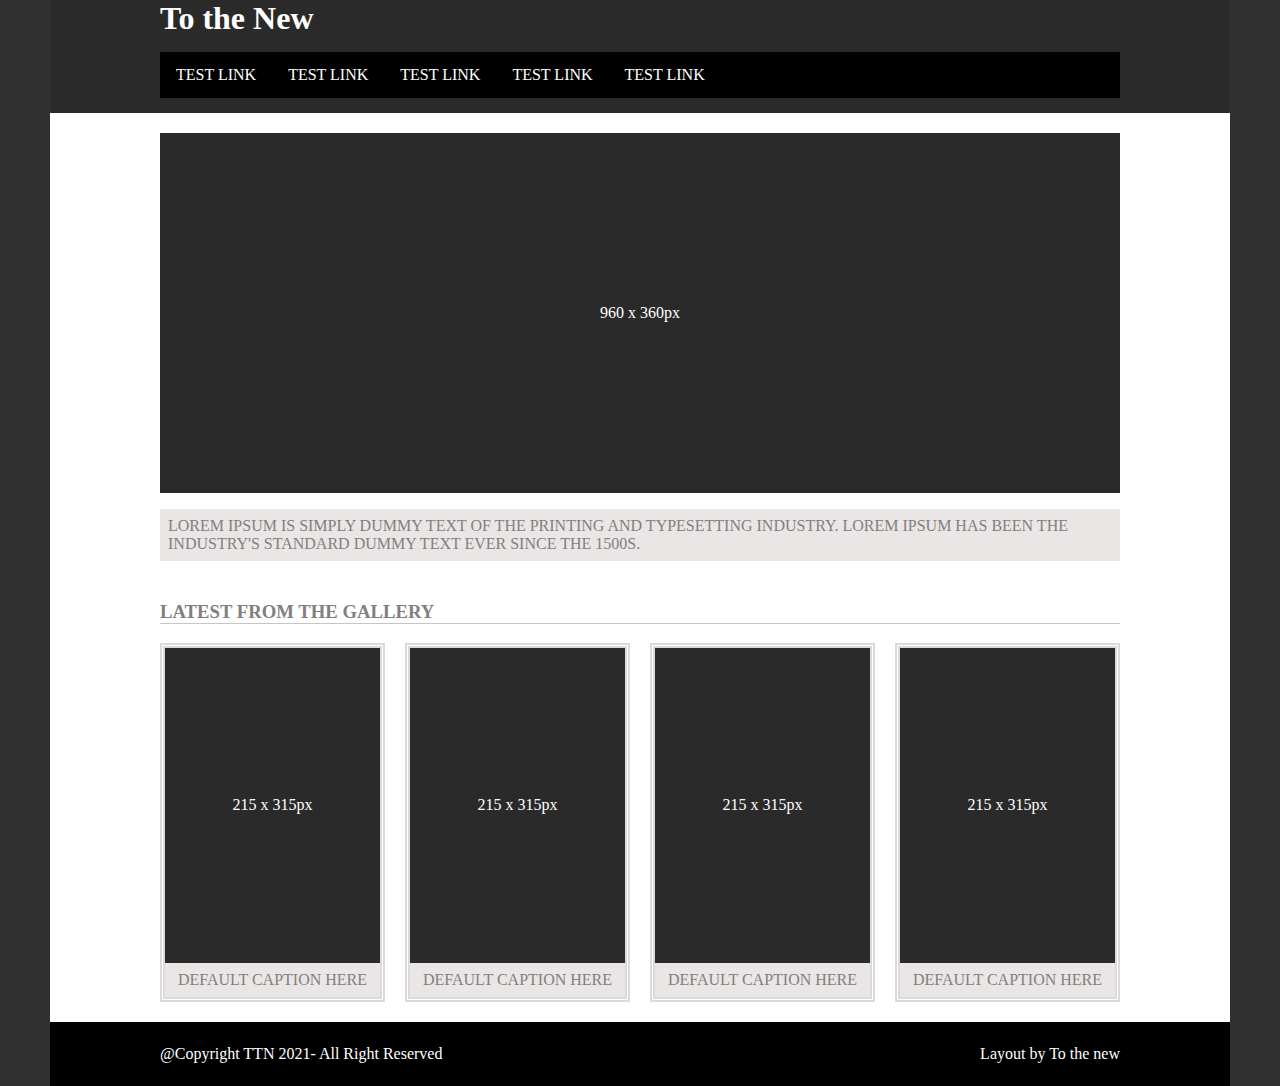
<file: index.html>
<!DOCTYPE html>
<html lang="en">
<head>
    <meta charset="UTF-8">
    <meta http-equiv="X-UA-Compatible" content="IE=edge">
    <meta name="viewport" content="width=device-width, initial-scale=1.0">
    <link rel = "stylesheet" href = "web-page.css">
    <title>Web-Page</title>
</head>

<body>
    <div class="blackShade">
            <header class="constantWidthPage">
                <h1>To the New</h1>
                <nav>
                    <ul>
                        <li><a href="#">TEST LINK</a></li>
                        <li><a href="#">TEST LINK</a></li>
                        <li><a href="#">TEST LINK</a></li>
                        <li><a href="#">TEST LINK</a></li>
                        <li><a href="#">TEST LINK</a></li>
                    </ul>
                </nav>    
            </header>    
    </div>
    
    <div class="whiteShade">
        <section class="constantWidthPage">
            <div class="galleryCardBig"><span>960 x 360px</span></div>
            <p>LOREM IPSUM IS SIMPLY DUMMY TEXT OF THE PRINTING AND TYPESETTING INDUSTRY. 
                LOREM IPSUM HAS BEEN THE INDUSTRY'S STANDARD DUMMY TEXT EVER SINCE THE 1500S.</p>
            <h3>LATEST FROM THE GALLERY</h3>
            <ul class="galleryListSmall">
                <li><div class="galleryCardSmall"><span>215 x 315px</span></div><p>DEFAULT CAPTION HERE</p></li>
                <li><div class="galleryCardSmall"><span>215 x 315px</span></div><p>DEFAULT CAPTION HERE</p></li>
                <li><div class="galleryCardSmall"><span>215 x 315px</span></div><p>DEFAULT CAPTION HERE</p></li>
                <li><div class="galleryCardSmall"><span>215 x 315px</span></div><p>DEFAULT CAPTION HERE</p></li>
            </ul>
        </section>
    </div>

    <div id ="foot">
        <footer class="constantWidthPage">
            <p>@Copyright TTN 2021- All Right Reserved</p>
            <p>Layout by To the new</p>
        </footer>
    </div>

</body>
</html>
</file>
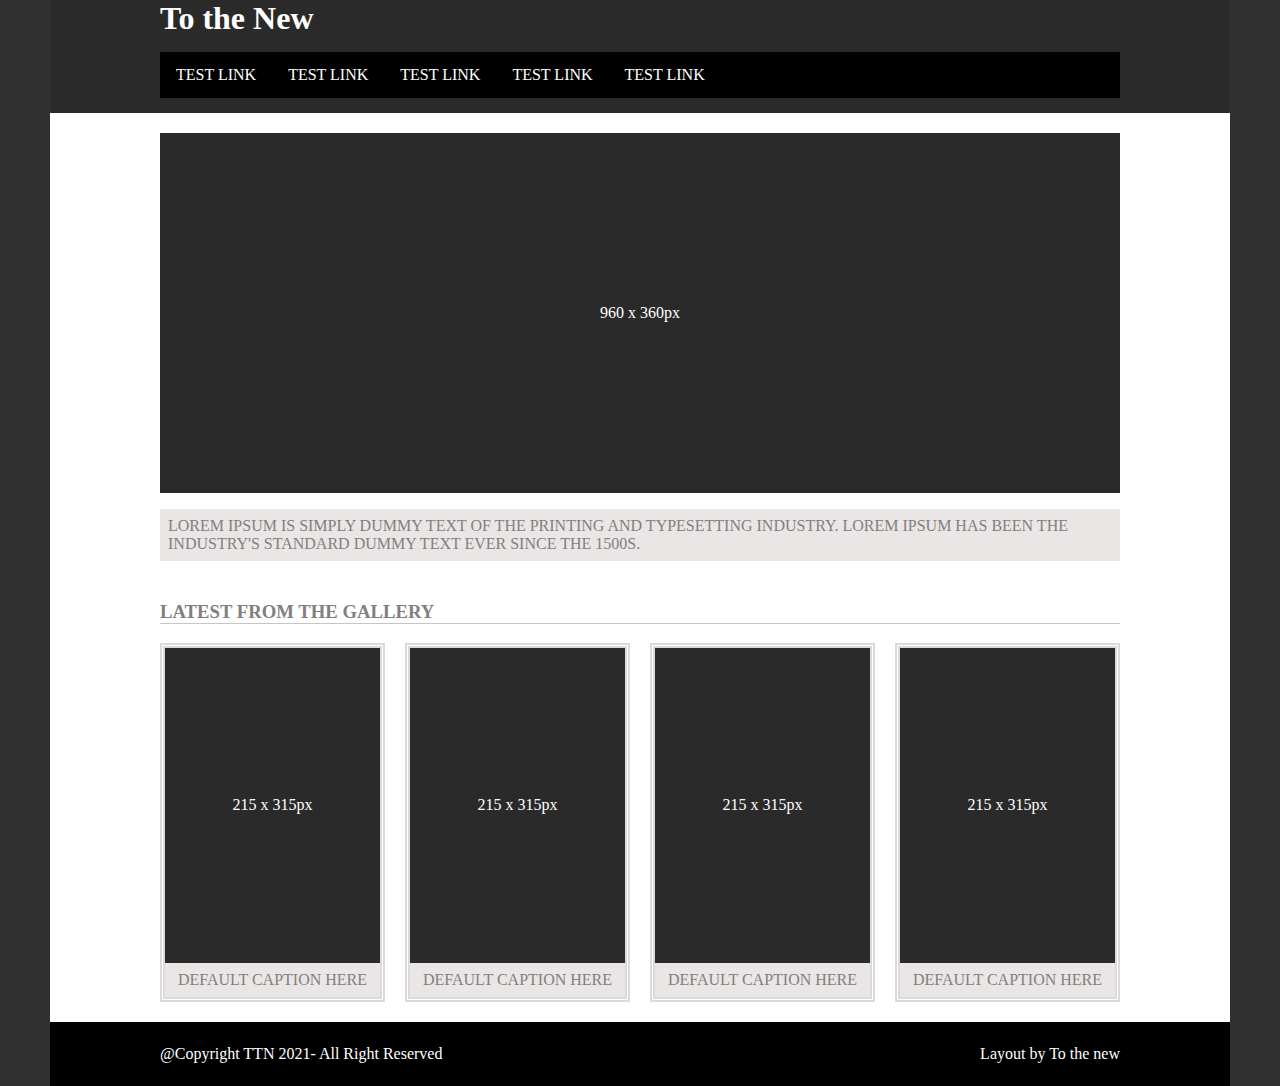
<file: web-page.html>
<!DOCTYPE html>
<html lang="en">
<head>
    <meta charset="UTF-8">
    <meta http-equiv="X-UA-Compatible" content="IE=edge">
    <meta name="viewport" content="width=device-width, initial-scale=1.0">
    <link rel = "stylesheet" href = "web-page.css">
    <title>Web-Page</title>
</head>

<body>
    <div class="blackShade">
            <header class="constantWidthPage">
                <h1>To the New</h1>
                <nav>
                    <ul>
                        <li><a href="#">TEST LINK</a></li>
                        <li><a href="#">TEST LINK</a></li>
                        <li><a href="#">TEST LINK</a></li>
                        <li><a href="#">TEST LINK</a></li>
                        <li><a href="#">TEST LINK</a></li>
                    </ul>
                </nav>    
            </header>    
    </div>
    
    <div class="whiteShade">
        <section class="constantWidthPage">
            <div class="galleryCardBig"><span>960 x 360px</span></div>
            <p>LOREM IPSUM IS SIMPLY DUMMY TEXT OF THE PRINTING AND TYPESETTING INDUSTRY. 
                LOREM IPSUM HAS BEEN THE INDUSTRY'S STANDARD DUMMY TEXT EVER SINCE THE 1500S.</p>
            <h3>LATEST FROM THE GALLERY</h3>
            <ul class="galleryListSmall">
                <li><div class="galleryCardSmall"><span>215 x 315px</span></div><p>DEFAULT CAPTION HERE</p></li>
                <li><div class="galleryCardSmall"><span>215 x 315px</span></div><p>DEFAULT CAPTION HERE</p></li>
                <li><div class="galleryCardSmall"><span>215 x 315px</span></div><p>DEFAULT CAPTION HERE</p></li>
                <li><div class="galleryCardSmall"><span>215 x 315px</span></div><p>DEFAULT CAPTION HERE</p></li>
            </ul>
        </section>
    </div>

    <div id ="foot">
        <footer class="constantWidthPage">
            <p>@Copyright TTN 2021- All Right Reserved</p>
            <p>Layout by To the new</p>
        </footer>
    </div>

</body>
</html>
</file>
<file: web-page.css>
body {
    background-color: #303030;
    padding: 0 50px;
    margin: 0;
}

h1{
    padding-bottom: 15px;
    margin:  0;
}
.blackShade {
    background-color: #2a2a2a;
    color: white;
    margin:  0;
    padding-bottom: 15px;
}

#foot {
    background-color: black;
    margin: 0;
    padding: 7px;
    text-align: center;
    color: white;
}

footer {
    display: flex;
    justify-content: space-between;
}

.whiteShade {
    background-color: white;
    padding: 20px 0;
    margin: 0;
    color: grey;
}

.constantWidthPage {
    width: 960px;
    margin: auto;
}


.galleryCardBig {
    height: 360px;
    width: 960px;
    background-color: #2a2a2a;

    display: flex;
    justify-content: center;
    align-items: center;
}

.galleryCardSmall {
    height: 315px;
    width: 215px;
    background-color: #2a2a2a;

    display: flex;
    justify-content: center;
    align-items: center;
}

.galleryListSmall {
    background-color: white;

    display: flex;
    justify-content: space-between;

}

ul {
    list-style-type: none;
    margin: 0;
    padding: 0;
    overflow: hidden;
    background-color: black;
}
  
li {
    float: left;
}

section ul li {
    border: 5px double rgb(219, 217, 217);
}
  
li a {
    display: block;
    color: white;
    text-align: center;
    padding: 14px 16px;
    text-decoration: none;
}

section p {
    background-color: rgb(235, 230, 230);
    padding: 8px;
}

h3 {
    border-bottom: 1px solid rgb(199, 197, 197);
    margin-top: 40px;
}

span {
    margin: auto;
    color: white;
    font-family: cursive;
}

li p {
    text-align: center;
    background-color: rgb(235, 230, 230);
    margin: 0;
}
</file>
